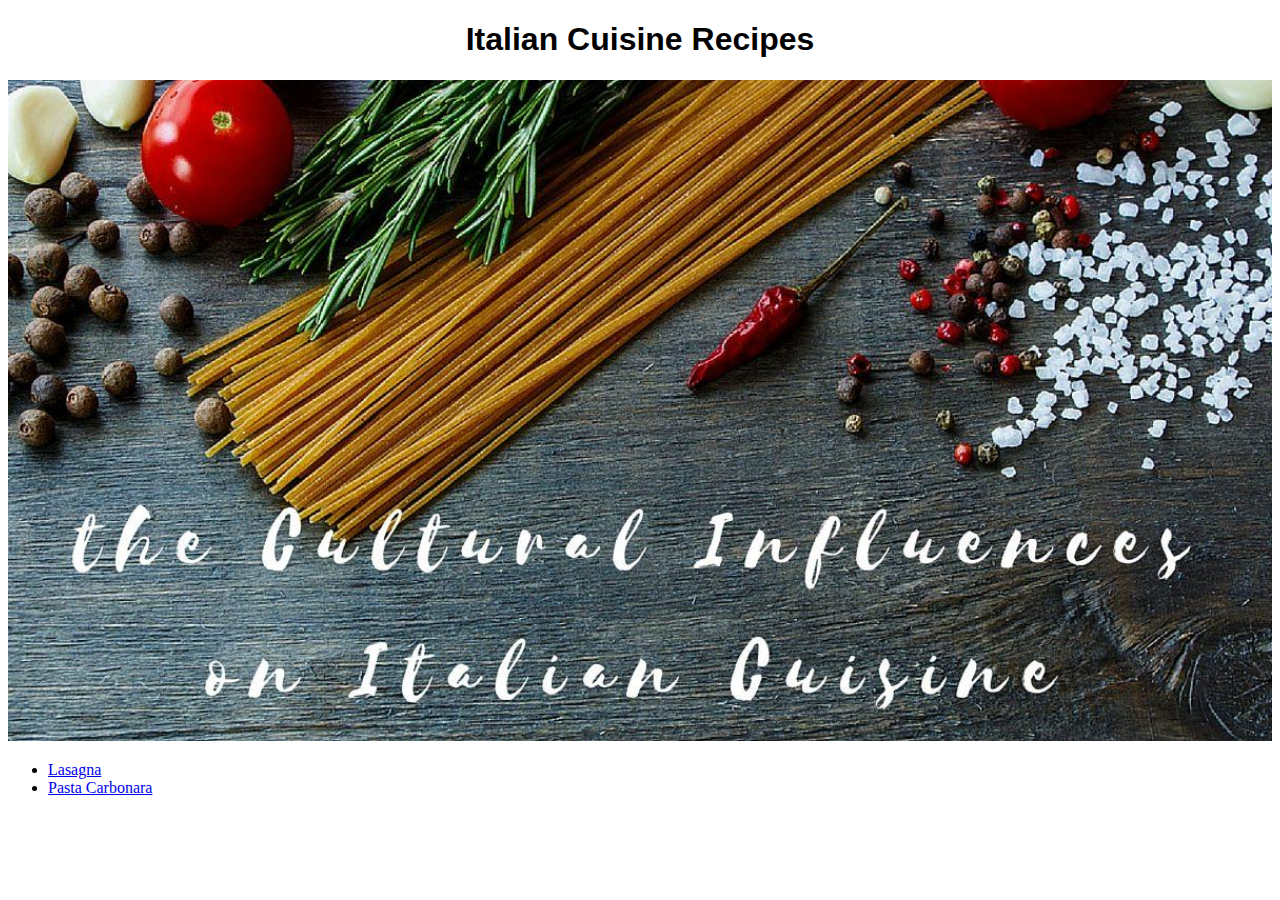
<file: index.html>
<!DOCTYPE html>
<html lang="en">
<head>
    <meta charset="UTF-8">
    <meta http-equiv="X-UA-Compatible" content="IE=edge">
    <meta name="viewport" content="width=device-width, initial-scale=1.0">
    <link rel="stylesheet" href="style.css">
    <title>Recipes</title>
</head>
<body>
    <h1>Italian Cuisine Recipes</h1>
    <img src="./images/logo.jpg" width="100%" alt="logo picture">

    <ul>
        <li><a href="./recipes/lasagna.html">Lasagna</a></li>
        <li><a href="./recipes/carbonara.html">Pasta Carbonara</a></li>
    </ul>
    
</body>
</html>
</file>
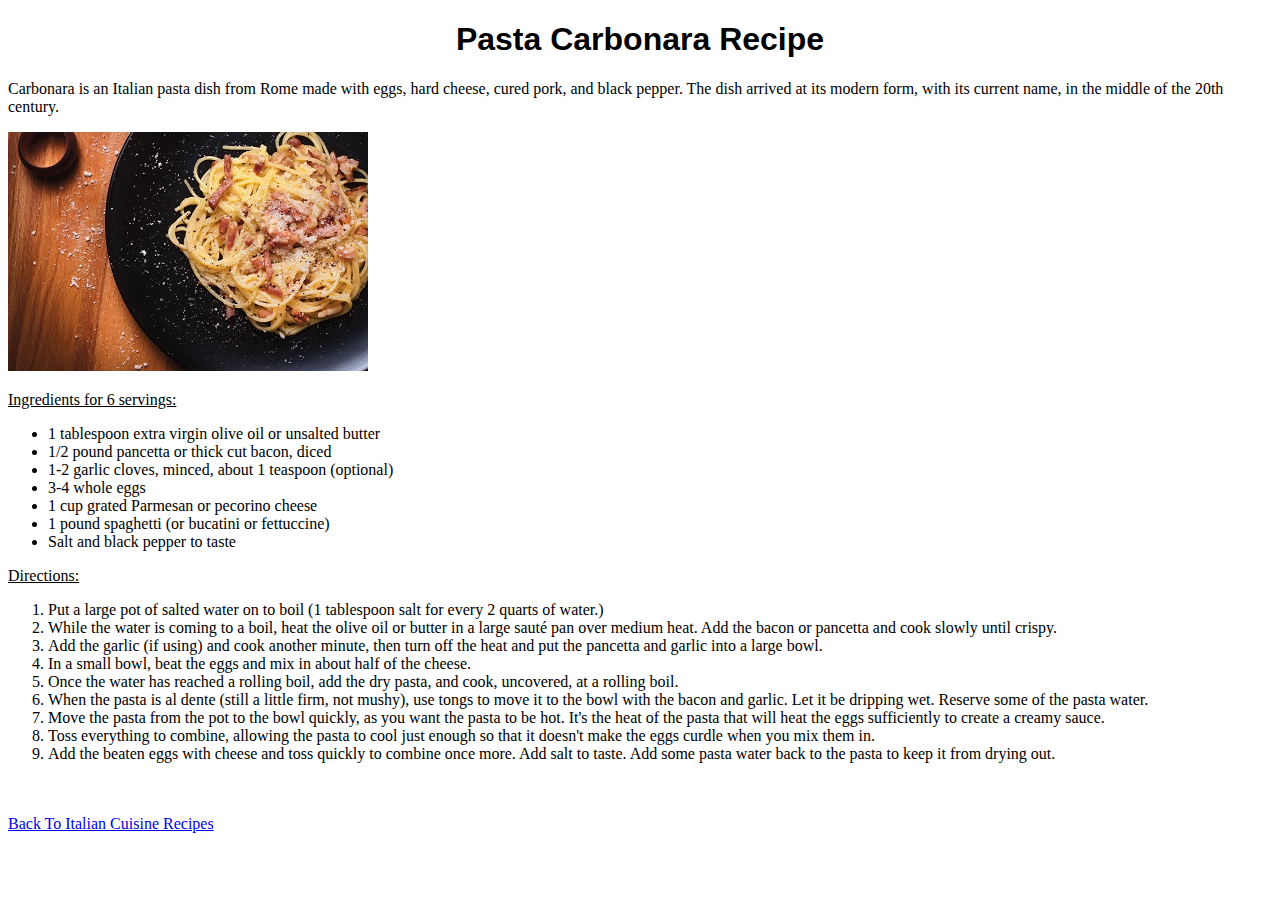
<file: recipes/carbonara.html>
<!DOCTYPE html>
<html lang="en">
<head>
    <meta charset="UTF-8">
    <meta http-equiv="X-UA-Compatible" content="IE=edge">
    <meta name="viewport" content="width=device-width, initial-scale=1.0">
    <link rel="stylesheet" href="/style.css">
    <title>Document</title>
</head>
<body>
    <h1>Pasta Carbonara Recipe</h1>

    <p>Carbonara is an Italian pasta dish from Rome made with eggs, hard cheese, cured pork, and black pepper. The dish arrived at its modern form, with its current name, in the middle of the 20th century.
    </p>

    <img src="/images/carbonara.jpg" alt="Carbonara picture">

    <p class="underline">
        Ingredients for 6 servings:
        <ul>
            <li>1 tablespoon extra virgin olive oil or unsalted butter</li>
            <li>1/2 pound pancetta or thick cut bacon, diced</li>
            <li>1-2 garlic cloves, minced, about 1 teaspoon (optional)</li>
            <li>3-4 whole eggs</li>
            <li>1 cup grated Parmesan or pecorino cheese</li>
            <li>1 pound spaghetti (or bucatini or fettuccine)</li>
            <li>Salt and black pepper to taste</li>
        </ul>
    </p>

    <p class="underline">
        Directions:
    <ol>
        <li>
            Put a large pot of salted water on to boil (1 tablespoon salt for every 2 quarts of water.)
        </li>
        <li>
            While the water is coming to a boil, heat the olive oil or butter in a large sauté pan over medium heat. Add the bacon or pancetta and cook slowly until crispy.
        </li>
        <li>
            Add the garlic (if using) and cook another minute, then turn off the heat and put the pancetta and garlic into a large bowl.
        </li>
        <li>
            In a small bowl, beat the eggs and mix in about half of the cheese.
        </li>
        <li>
            Once the water has reached a rolling boil, add the dry pasta, and cook, uncovered, at a rolling boil.
        </li>
        <li>
            When the pasta is al dente (still a little firm, not mushy), use tongs to move it to the bowl with the bacon and garlic. Let it be dripping wet. Reserve some of the pasta water.
        </li>
        <li>
            Move the pasta from the pot to the bowl quickly, as you want the pasta to be hot. It's the heat of the pasta that will heat the eggs sufficiently to create a creamy sauce.
        </li>
        <li>
            Toss everything to combine, allowing the pasta to cool just enough so that it doesn't make the eggs curdle when you mix them in.
        </li>
        <li>
        Add the beaten eggs with cheese and toss quickly to combine once more. Add salt to taste. Add some pasta water back to the pasta to keep it from drying out.
        </li>
    </ol>
    </p>
        <br>
        <br>
        
        <a href="/index.html">Back To Italian Cuisine Recipes</a>

</body>
</html>
</file>
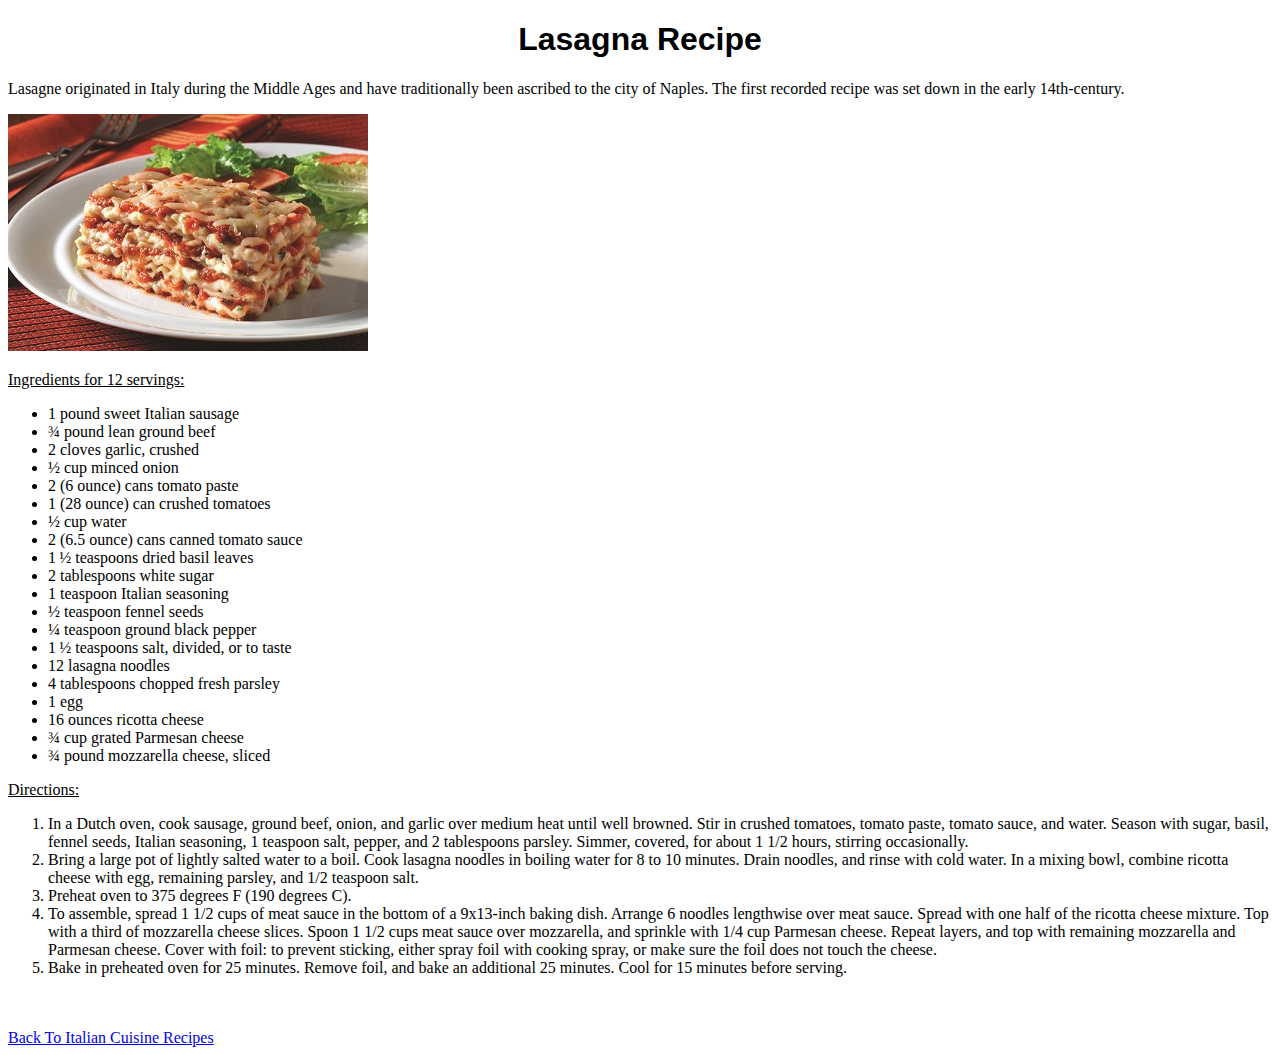
<file: recipes/lasagna.html>
<!DOCTYPE html>
<html lang="en">
<head>
    <meta charset="UTF-8">
    <meta http-equiv="X-UA-Compatible" content="IE=edge">
    <meta name="viewport" content="width=device-width, initial-scale=1.0">
    <link rel="stylesheet" href="/style.css">
    <title>Document</title>
</head>
<body>
    <h1>Lasagna Recipe</h1>

    <p>
        Lasagne originated in Italy during the Middle Ages and have traditionally been ascribed to the city of Naples. The first recorded recipe was set down in the early 14th-century.
    </p>
        <img src="/images/lasagna.jpg" alt="Lasagna picture">

    <p class="underline">
        Ingredients for 12 servings:
        <ul>
            <li>1 pound sweet Italian sausage</li> 
            <li>¾ pound lean ground beef</li>
            <li>2 cloves garlic, crushed</li>
            <li>½ cup minced onion</li>
            <li>2 (6 ounce) cans tomato paste</li>
            <li>1 (28 ounce) can crushed tomatoes</li>
            <li>½ cup water</li>
            <li>2 (6.5 ounce) cans canned tomato sauce</li>
            <li>1 ½ teaspoons dried basil leaves</li>
            <li>2 tablespoons white sugar</li>
            <li>1 teaspoon Italian seasoning</li>
            <li>½ teaspoon fennel seeds</li>
            <li>¼ teaspoon ground black pepper</li>
            <li>1 ½ teaspoons salt, divided, or to taste</li>
            <li>12 lasagna noodles</li>
            <li>4 tablespoons chopped fresh parsley</li>
            <li>1 egg</li>
            <li>16 ounces ricotta cheese</li>
            <li>¾ cup grated Parmesan cheese</li>
            <li>¾ pound mozzarella cheese, sliced</li>
        </ul>
    </p>

    <p class="underline">Directions:
        <ol>
            <li>
                In a Dutch oven, cook sausage, ground beef, onion, and garlic over medium heat until well browned. Stir in crushed tomatoes, tomato paste, tomato sauce, and water. Season with sugar, basil, fennel seeds, Italian seasoning, 1 teaspoon salt, pepper, and 2 tablespoons parsley. Simmer, covered, for about 1 1/2 hours, stirring occasionally.
            </li>
            <li>
                Bring a large pot of lightly salted water to a boil. Cook lasagna noodles in boiling water for 8 to 10 minutes. Drain noodles, and rinse with cold water. In a mixing bowl, combine ricotta cheese with egg, remaining parsley, and 1/2 teaspoon salt.
            </li>
            <li>
                Preheat oven to 375 degrees F (190 degrees C).
            </li>
            <li>
                To assemble, spread 1 1/2 cups of meat sauce in the bottom of a 9x13-inch baking dish. Arrange 6 noodles lengthwise over meat sauce. Spread with one half of the ricotta cheese mixture. Top with a third of mozzarella cheese slices. Spoon 1 1/2 cups meat sauce over mozzarella, and sprinkle with 1/4 cup Parmesan cheese. Repeat layers, and top with remaining mozzarella and Parmesan cheese. Cover with foil: to prevent sticking, either spray foil with cooking spray, or make sure the foil does not touch the cheese.
            </li>
            <li>
                Bake in preheated oven for 25 minutes. Remove foil, and bake an additional 25 minutes. Cool for 15 minutes before serving.
            </li>
        </ol>
    </p>
    <br>
    <br>

    <a href="/index.html">Back To Italian Cuisine Recipes</a>
</body>
</html>
</file>
<file: style.css>
h1 {
  text-align: center;
  font-family: Arial, Helvetica, sans-serif;
}

.underline {
  text-decoration: underline;
}
</file>
